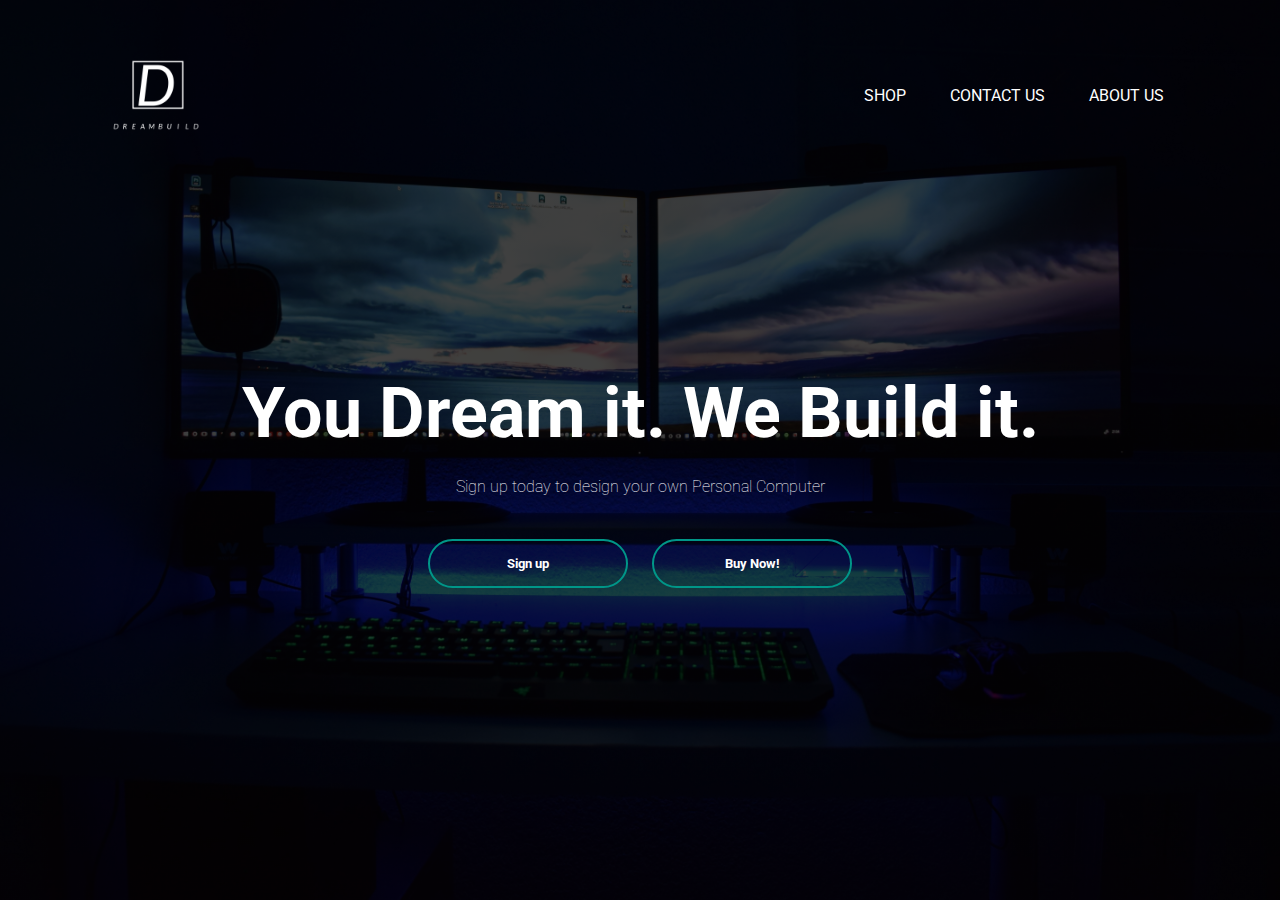
<file: index.html>
<!DOCTYPE html>
<html lang="en">
<head>
    <meta charset="UTF-8">
    <meta http-equiv="X-UA-Compatible" content="IE=edge">
    <meta name="viewport" content="width=device-width, initial-scale=1.0">
    <link rel="stylesheet" href="CSS/index.css">
    <link rel="icon" type="image/x-icon" href="/Photos/DreamBuild-logos_black.png">
    <title>DreamBuild</title>
</head>
<body>
    <div class="banner">
        <div class="navbar">
            <img class="logo" src="/Photos/DreamBuild-logos_white.png" alt="logo">
            <ul>
                <li><a href="shop.html">Shop</a></li>
                <li><a href="contactUs.html">Contact us</a></li>
                <li><a href="about.html">About us</a></li>
        </div>

        <div class="content">
            <h1>You Dream it. We Build it.</h1>
            <p>Sign up today to design your own Personal Computer</p>
            <div>
                <a href="signUp.html"><button type="button"><span></span>Sign up</button></a>
                <a href="shop.html"><button type="button"><span></span>Buy Now!</button></a>
            </div>
        </div>

    </div>
</body>
</html>
</file>
<file: CSS/index.css>
@import url('https://fonts.googleapis.com/css2?family=Roboto:wght@400;500;700&display=swap');

* {
    margin: 0;
    padding: 0;
    font-family: 'Roboto', sans-serif;
}

.banner {
    width: 100%;
    height: 100vh;
    background-image: linear-gradient(rgb(0, 0, 0, 0.75), rgb(0, 0, 0, 0.75)), url("../Photos/banner.jpg");
    background-size: cover;
    background-position: center;
}

.navbar {
    width: 85%;
    margin: auto;
    padding: 35px 0;
    display: flex;
    align-items: center;
    justify-content: space-between;
}

.logo {
    width: 120px;
    cursor: pointer;
}

.navbar ul li {
    list-style: none;
    display: inline-block;
    margin: 0 20px;
    position: relative;
}

.navbar ul li a {
    text-decoration: none;
    color: #fff;
    text-transform: uppercase;
}

.navbar ul li::after {
    content: "";
    width: 0;
    height: 3px;
    background: #009688;
    position: absolute;
    left: 0;
    bottom: -10px;
    transition: 0.5s;
}

.navbar ul li:hover::after {
    width: 100%;
}

.content {
    width: 100%;
    position: absolute;
    top: 50%;
    transform: translateY(-50%);
    text-align: center;
    color: #fff;
}

.content h1 {
    font-size: 70px;
    margin-top: 80px;
}

.content p {
    margin: 20px auto;
    font-weight: 100;
    line-height: 25px;
}

.content button {
    width: 200px;
    padding: 15px 0;
    text-align: center;
    margin: 20px 10px;
    border-radius: 25px;
    font-weight: bold;
    border: 2px solid #009688;
    background: transparent;
    color: #fff;
    cursor: pointer;
    position: relative;
    overflow: hidden;
}

.content span {
    background: #009688;
    height: 100%;
    width: 0;
    border-radius: 25px;
    position: absolute;
    left: 0;
    bottom: 0;
    z-index: -1;
    transition: 0.5s;
}

.content button:hover span {
    width: 100%;
}

.content button:hover {
    border: none;
}
</file>
